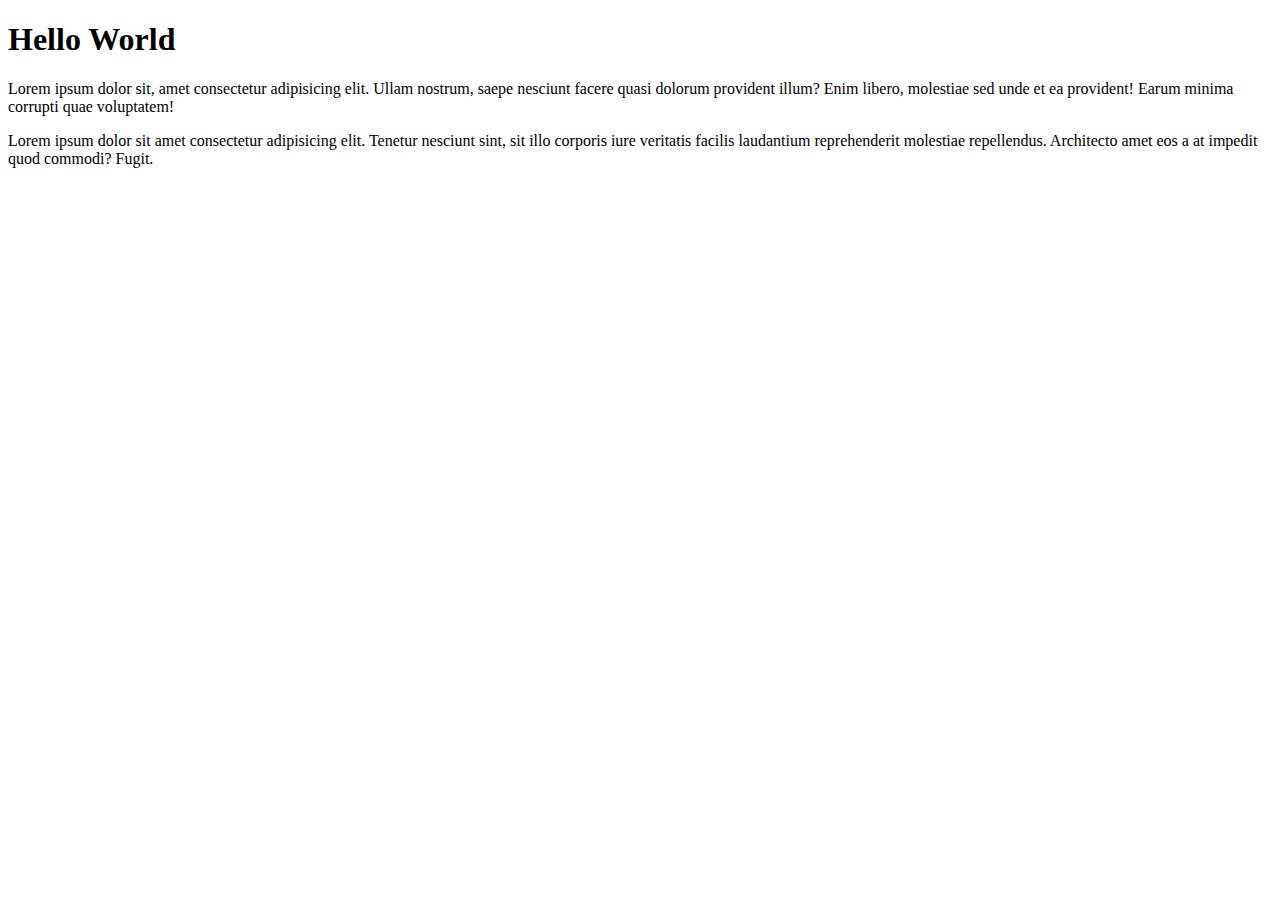
<file: index.html>
<!DOCTYPE html>
<html>
    <head>
        <meta charset="UTF-8">
        <title>My Website</title>

    </head>
    <body>
        <h1>Hello World</h1>
        <p>Lorem ipsum dolor sit, amet consectetur adipisicing elit. 
            Ullam nostrum, saepe nesciunt facere quasi dolorum provident illum? 
            Enim libero, molestiae sed unde et ea provident! 
            Earum minima corrupti quae voluptatem!</p>
            <p>Lorem ipsum dolor sit amet consectetur adipisicing elit. Tenetur nesciunt sint, 
                sit illo corporis iure veritatis facilis laudantium reprehenderit 
                molestiae repellendus. 
                Architecto amet eos a at impedit quod commodi? Fugit.</p>
    </body>
</html>
</file>
